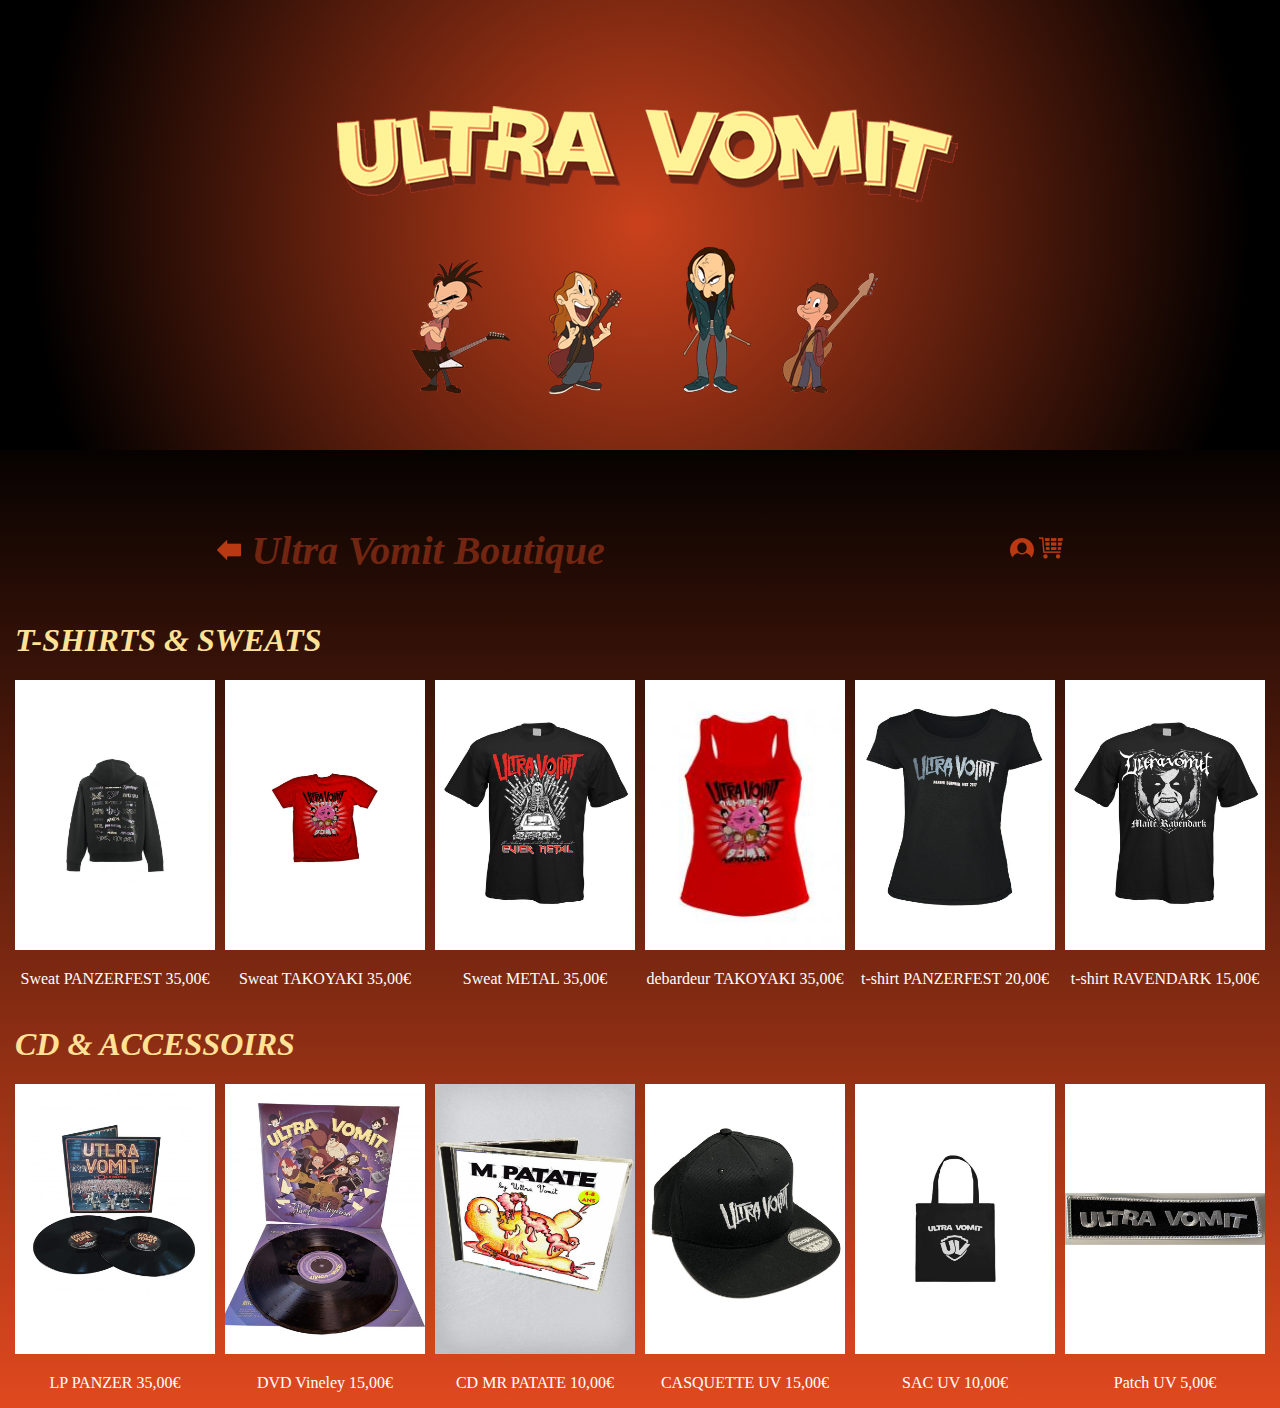
<file: boutique.html>
<!DOCTYPE html>
<html lang="en">
<head>
    <meta charset="UTF-8">
    <meta http-equiv="X-UA-Compatible" content="IE=edge">
    <meta name="viewport" content="width=device-width, initial-scale=1.0">
    <link rel="stylesheet" href="style.css">
    <title>BOUTIQUE</title>
</head>
<body>
    <header class='image_header'>
        <img src="image/ultra_vomit.gif" alt="logo Ultra Vomit"><br>
        <img src="image/groupe.gif" alt="bande Ultra Vomit">
    </header>
    <main >
        <div class='barre_menu'>
            <div class='position'>
                <a href="index.html"><img src="image/fleche-gauche.png" alt="fleche-gauche"></a>
                <h1>Ultra Vomit Boutique</h1>
            </div>
            <div>
                <img src="image/utilisateur.png" alt="user">
                <img src="image/panier.png" alt="panier shopping">
            </div>
        </div>
        <div class="boutique">
            <h1 class="shop">T-SHIRTS & SWEATS</h1>
            <div class='wrapper'>
                <div class="boutique_item">
                    <img src="boutique/sweat-ultra-vomit-panzerfest.jpg" alt="sweat-ultra-vomit-panzerfest">
                    <p>Sweat PANZERFEST  35,00€</p>
                </div>
                <div class="boutique_item">
                    <img src="boutique/tshirt--ultra-vomit-takoyaki.jpg" alt="tshirt--ultra-vomit-takoyaki">
                    <p>Sweat TAKOYAKI  35,00€</p>
                </div>
                <div class="boutique_item">
                    <img src="boutique/tshirt-noir-ultra-vomit-evier-metal.jpg" alt="tshirt-noir-ultra-vomit-evier-metal">
                    <p>Sweat METAL  35,00€</p>
                </div>
                <div class="boutique_item">
                    <img src="boutique/debardeur-ultra-vomit-takoyaki.jpg" alt="debardeur-ultra-vomit-takoyaki">
                    <p>debardeur TAKOYAKI 35,00€</p>
                </div>
                <div class="boutique_item">
                    <img src="boutique/tshirt-femme-ultra-vomit-panzerfest.jpg" alt="tshirt-femme-ultra-vomit-panzerfest">
                    <p>t-shirt PANZERFEST 20,00€</p>
                </div>
                <div class="boutique_item">
                    <img src="boutique/tshirt-ultra-vomit-maite-ravendark.jpg" alt="tshirt-ultra-vomit-maite-ravendark">
                    <p>t-shirt RAVENDARK 15,00€</p>
                </div>
            </div>
            <h1 class="shop">CD & ACCESSOIRS</h1>
            <div class='wrapper'>
                <div class="boutique_item">
                    <img src="boutique/cd-lp-ultra-vomit-olymputaindepia.jpg" alt="cd-lp-ultra-vomit-olymputaindepia">
                    <p>LP PANZER 35,00€</p>
                </div>
                <div class="boutique_item">
                    <img src="boutique/vinyle-lp-ultra-vomit-panzer-surprise-reedition.jpg" alt="vinyle-lp-ultra-vomit-panzer-surprise-reedition">
                    <p>DVD Vineley 15,00€</p>
                </div>
                <div class="boutique_item">
                    <img src="boutique/cd-ultra-vomit-mr-patate.jpg" alt="cd-ultra-vomit-mr-patate">
                    <p>CD MR PATATE 10,00€</p>
                </div>
                <div class="boutique_item">
                    <img src="boutique/casquette-ultra-vomit.jpg" alt="casquette-ultra-vomit">
                    <p>CASQUETTE UV 15,00€</p>
                </div>
                <div class="boutique_item">
                    <img src="boutique/sac-tote-bag-ultra-vomit.jpg" alt="sac-tote-bag-ultra-vomit">
                    <p>SAC UV 10,00€</p>
                </div>
                <div class="boutique_item">
                    <img src="boutique/patch-brode-ultra-vomit-panzer.jpg" alt="patch-brode-ultra-vomit-panzer">
                    <p>Patch UV 5,00€</p>
                </div>
            </div>
        </div>
    </main>
</body>
</html>
</file>
<file: style.css>
body{
    background: linear-gradient(0deg, rgba(224,73,31,1) 0%, rgba(0,0,0,1) 70%);
    display: flex;
    flex-direction: column;
    align-items: center;
    margin: auto;
    text-align: center;
}

header{
    width: 100%;
    height: 450px;
    background: radial-gradient(circle, rgba(224,73,31,1) -10%, rgba(0,0,0,1) 90%);
    margin: auto;
    margin-bottom: 50px;
}

menu{
    display: flex;
    justify-content: space-evenly;
    
    font-weight: bolder;
    font-size: 40px;
    
}
menu a{
    text-decoration: none;
    color: #722510;
}
footer a{
    text-decoration: none;
    color: black;
    font-weight: 600;
}
.infos{
    margin: auto;
    display: flex;
    flex-direction: row;
    padding-left: 8%;
    padding-right: 8%;
}

.img_infos{
    padding: 35px;
    border-radius: 50px;
    height: 300px;
    width: auto;
}
.infos_text{
    margin-top: 40px;
    text-align: left;
    font-size: 30px;
    font-style: italic;
    font-weight: bold;
    color: #B83C19;
}
.wrapper{
    display: flex;
    justify-content: space-between;
    flex-direction: row;
    gap: 10px;
}

.boutique_item{
    width:200px ;
    color: white;
    font-weight: 500;
}

.boutique_item img{
    width: 100%;
    max-height: 270px;
}

.barre_menu{
    display: flex;
    align-items: center;
    color: #722510;
    font-size: 20px;
    font-style: italic;
    font-weight: bold;
    justify-content: space-around;
}

.position {
    display: flex;
    align-content: center;
}
.position a {
    display: flex;
    align-items: center;
    padding-right: 10px;
}

footer{
    margin-top: 50px;
    display: flex;
    flex-direction: row;
    justify-content: space-between;
    padding-right: 8%;
    padding-left: 10%;
}

footer p{
    text-align: right;
}

iframe{
    margin-left: 35px;
    border: 0cm;
}
#concert{
    width: 60%;
}
.timeline__content{
    
    display: block;
    flex-direction: column;
    margin-bottom: 50px;
    width: 400px;
    height: 120PX;
    background: linear-gradient(0deg, rgba(224,73,31,1) 0%, rgba(0,0,0,1) 100%);
}
.timeline__content p{
    font-size: 24px;
    font-weight: 900;
    font-style: italic;
}

.content_date{
    padding-top: 10px;
    color: rgba(224,73,31,1);
    font-weight: bolder;
    font-style: italic;
}

.timeline{
    display: inline-block;
    width: 100%;
}

.right{
    float: right;
    width: 50%;
}
.left{
    float: left;
    width: 50%;
}
.vide{
    opacity: 0;
}
.shop{
    color: #FFE297;
    font-style: italic;
    font-weight: 600;
    text-align: left;
}
</file>
